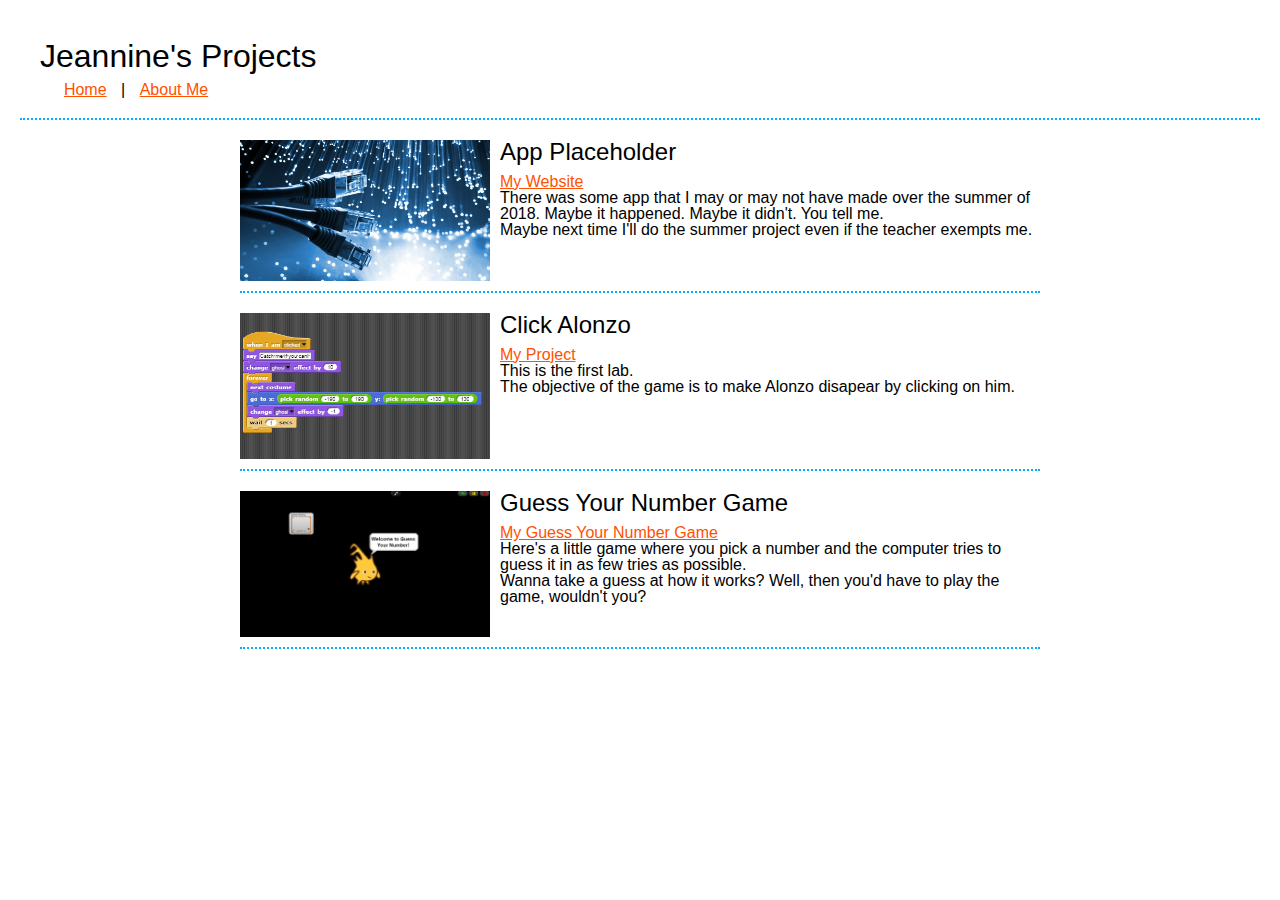
<file: index.html>
<!--Jeannine's Projects website 
    by Jeannine Kao, 2018 
    Created in AP Computer Science Principles class.-->
<!DOCTYPE html>
<html lang="en">
    <head>
        <meta charset="utf-8" />
        <title>Jeannine's Projects</title>
        <link rel="stylesheet" href="reset.css" type="text/css"> 
        <link rel="stylesheet" href="styles.css" type="text/css">
    </head>
    <body>
        <header>
            <h1>Jeannine's Projects</h1>
            <nav>
                <ul>
                    <li>&nbsp;</li>
                    <li><a href="index.html">Home</a></li>
                    <li>|</li>
                    <li><a href="aboutme.html">About Me</a></li>
                </ul>
            </nav>
        </header>
        <div id="projects">
            <!-- start of project template -->
            <div class="project">
                <img src="img/cs.jpg" alt="Ethernet cables and fiberoptics" />
                <h2>App Placeholder</h2>
                <p><a href="http://carboemerald.weebly.com">My Website</a></p>
                <p>There was some app that I may or may not have made over the summer of 2018. Maybe it happened. Maybe it didn't. You tell me.</p>
                <p>Maybe next time I'll do the summer project even if the teacher exempts me. </p>
                <div class="clear"></div>
            </div>
            <!-- end of project template -->
            <div class="project">
                <img src="img/ClickAlonzo.PNG" alt="My click Alonzo game code" />
                <h2>Click Alonzo</h2>
                <p><a href="https://snap.berkeley.edu/snapsource/snap.html#present:Username=carboemerald&ProjectName=U1L1-ClickAlonzo">My Project</a></p>
                <p>This is the first lab.</p>
                <p>The objective of the game is to make Alonzo disapear by clicking on him.</p>
                <div class="clear"></div>
            </div>
            <div class="project">
                <img src="img/GuessYourNumber.PNG" alt="Welcome to Guess Your Number" />
                <h2>Guess Your Number Game</h2>
                <p><a href="https://snap.berkeley.edu/snapsource/snap.html#present:Username=carboemerald&ProjectName=Guess%20Your%20Number">My Guess Your Number Game</a></p>
                <p>Here's a little game where you pick a number and the computer tries to guess it in as few tries as possible.</p>
                <p>Wanna take a guess at how it works? Well, then you'd have to play the game, wouldn't you?</p>
                <div class="clear"></div>
            </div>
        </div>
    </body>
</html>
</file>
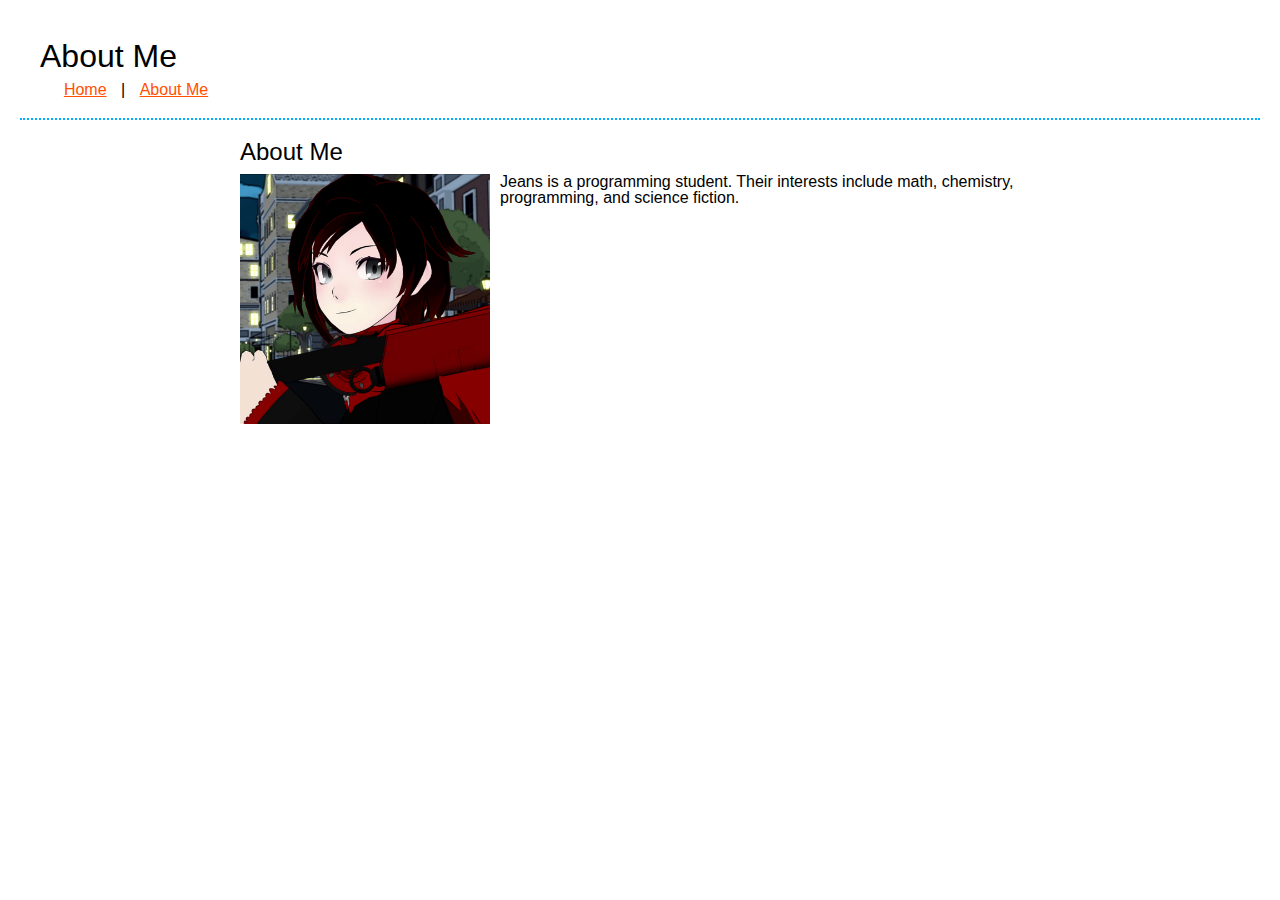
<file: aboutme.html>
<!--Jeannine's Projects website 
    by Jeannine Kao, 2018 
    Created in AP Computer Science Principles class.-->
    <!DOCTYPE html>
    <html lang="en">
        <head>
            <meta charset="utf-8" />
            <title>About Me</title>
            <link rel="stylesheet" href="reset.css" type="text/css"> 
            <link rel="stylesheet" href="styles.css" type="text/css">
        </head>
        <body>
            <header>
                <h1>About Me</h1>
                <nav>
                    <ul>
                        <li>&nbsp;</li>
                        <li><a href="index.html">Home</a></li>
                        <li>|</li>
                        <li><a href="aboutme.html">About Me</a></li>
                    </ul>
                </nav>
            </header>
            <div id="aboutme">
                <h2>About Me</h2>
                <img src="img/rubyRose2.png" />
                <p>Jeans is a programming student. Their interests include math, chemistry, programming, and science fiction.</p>
            </div>
        </body>
    </html>
</file>
<file: styles.css>
.clear {
    clear: both; 
}

body {
    font-family: 'Segoe UI', Tahoma, Geneva, Verdana, sans-serif;
    margin: 20px; 
}
header {
    margin-bottom: 20px; 
    padding: 20px; 
    border-bottom: 2px dotted rgb(0, 174, 255)
}
header h1 {
    font-size: 2em; 
    padding-bottom: 10px; 
}

header nav ul li {
    display: inline; 
    padding: 5px; 
}

a {
    color: rgb(255, 81, 0)
}

a:hover {
    color: #00AEEF;
}

.project {
    margin-bottom: 20px; 
    border-bottom: 2px dotted rgb(0, 174, 255);
}
.project img, #aboutme img {
    width: 250px; 
    float: left; 
    margin-right: 10px; 
    margin-bottom: 10px;
}

.project h2, #aboutme h2 {
    font-size: 1.5em; 
    margin-bottom: 10px; 
}

#projects, #aboutme {
    margin: 0 auto; 
    width: 90%; 
    max-width: 800px;
}
</file>
